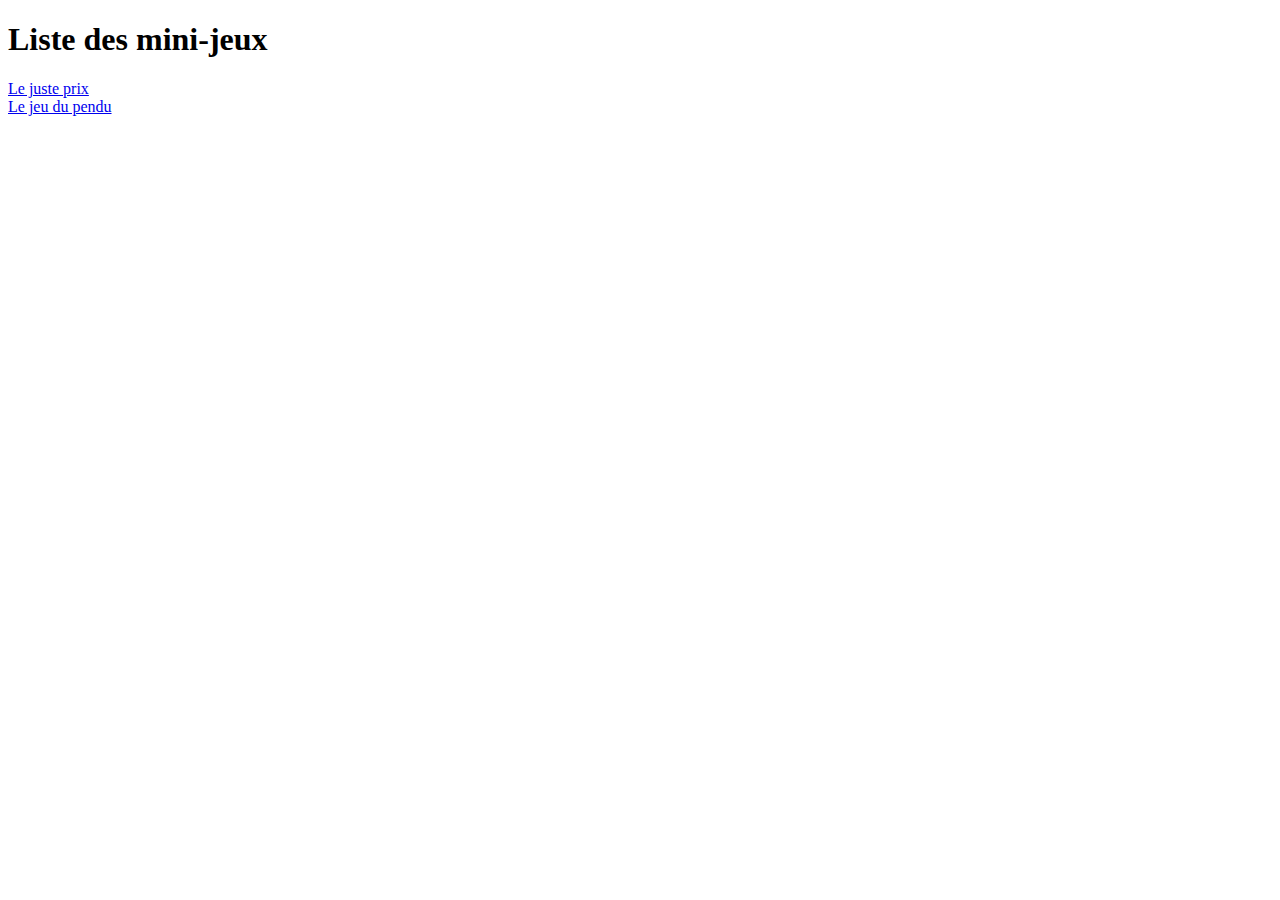
<file: index.html>
<!DOCTYPE html>
<html lang="fr">
<head>
    <meta charset="UTF-8">
    <meta http-equiv="X-UA-Compatible" content="IE=edge">
    <meta name="viewport" content="width=device-width, initial-scale=1.0">
    <title>Mini-Jeux Javascript</title>
</head>
<body>
    <h1>Liste des mini-jeux</h1>

    <div>
        <a href="JustePrix/justeprix.html">Le juste prix</a>
    </div>
    <div>
        <a href="Pendu/pendu.html">Le jeu du pendu</a>
    </div>
</body>
</html>
</file>
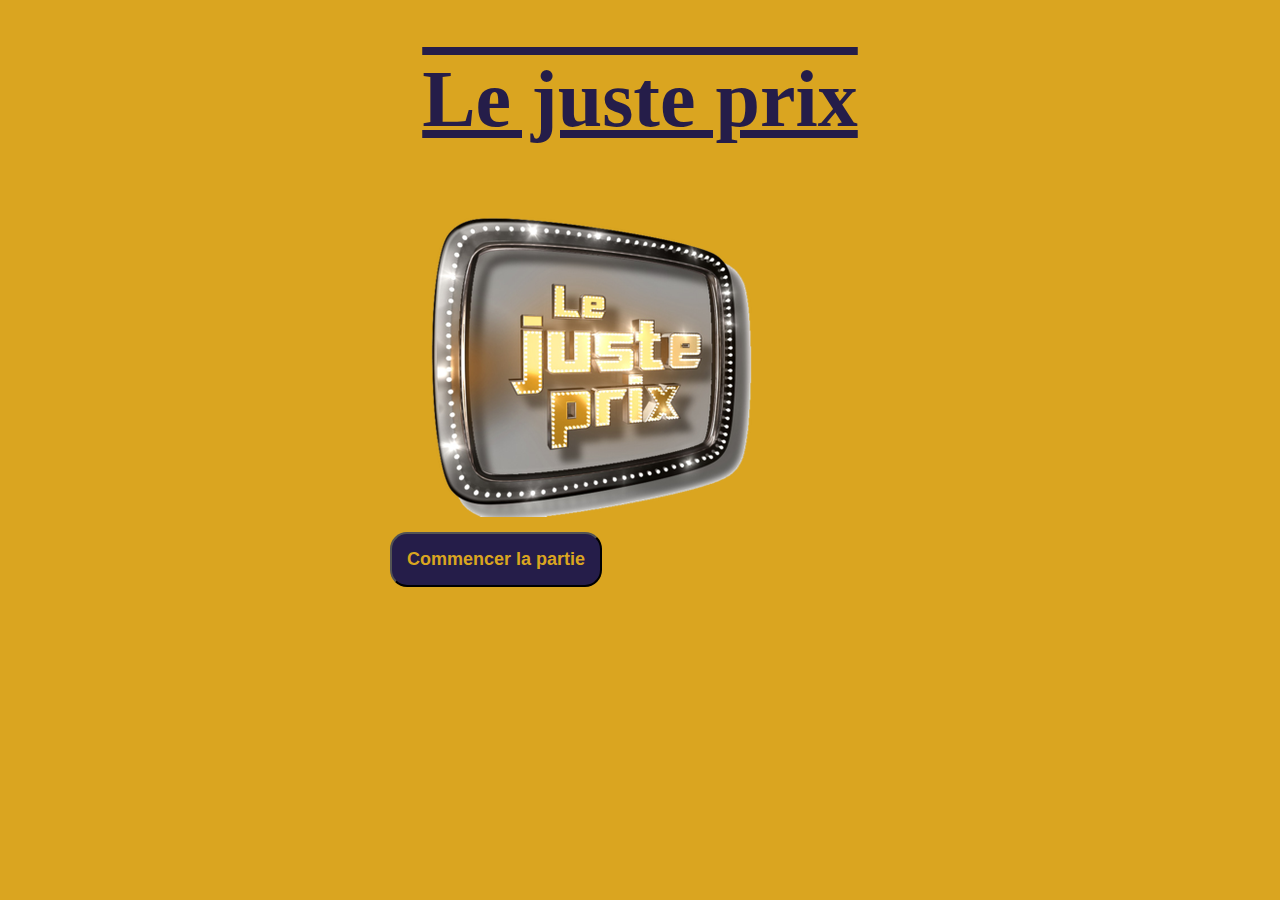
<file: JustePrix/justeprix.html>
<!DOCTYPE html>
<html lang="fr">
<head>
    <meta charset="UTF-8">
    <meta http-equiv="X-UA-Compatible" content="IE=edge">
    <meta name="viewport" content="width=device-width, initial-scale=1.0">
    <link rel="stylesheet" href="justeprix.css">
    <title>Le juste prix</title>
</head>
<body>

    
    <h1 class="JustePrixTitle">Le juste prix</h1>
        <div class="JustePrixImage">
            <img src="image/JustePrix.png" title="image du Juste Prix">
        </div>
    <button id="beginGame">Commencer la partie</button>


    <div id="GamePropalDiv">
        <label><p class="JustePrixPropal">Propositions :</p><input type="number" id="userPropalInput"></label>
        <button id="checkPropalButton">Go</button>
    </div>

    <div id="resultDiv">

    </div >

    <div id="compteARebours" class="reboursDiv">



    </div>

    <script src="justeprix.js"></script>
</body>
</html>
</file>
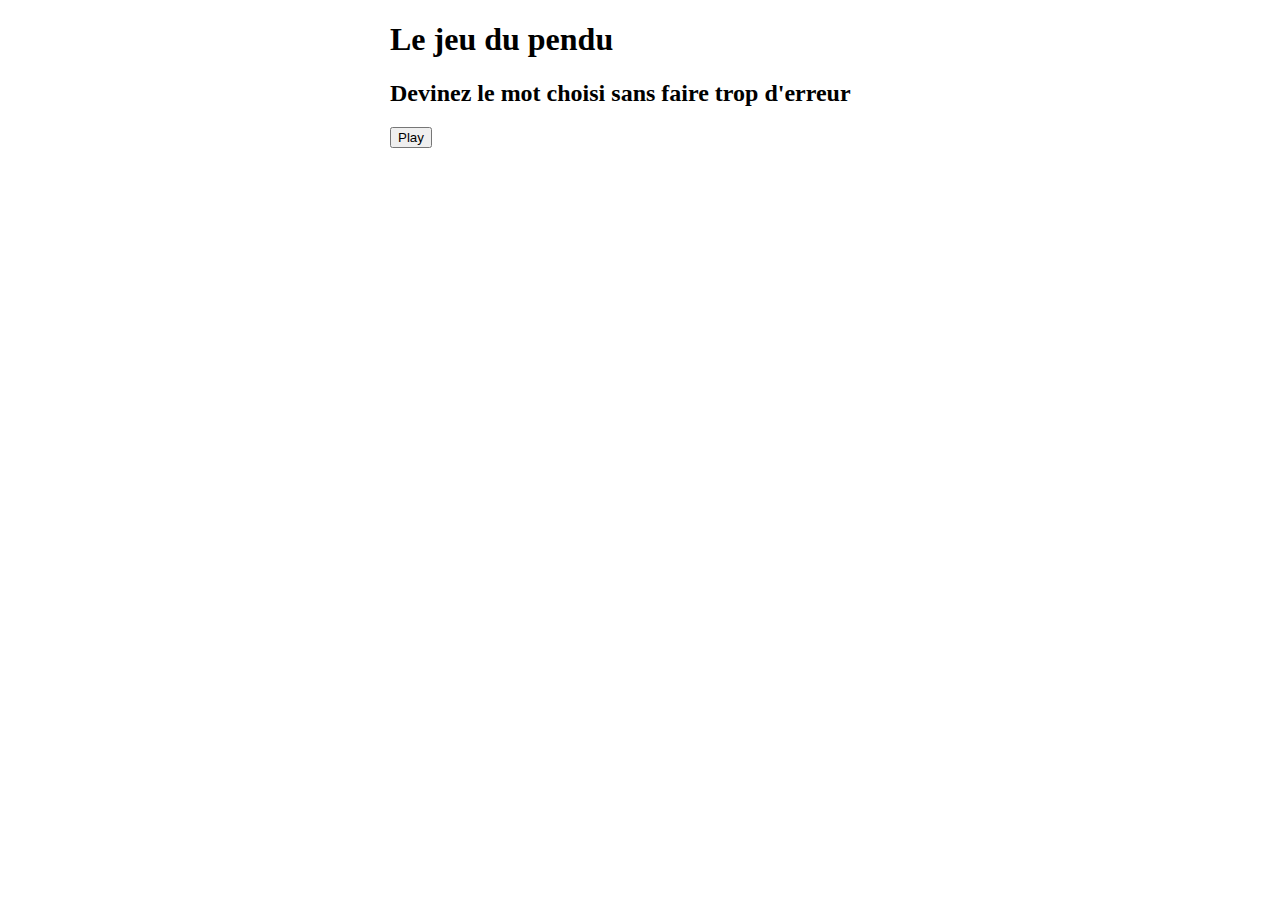
<file: Pendu/pendu.html>
<!DOCTYPE html>
<html lang="fr">
<head>
    <meta charset="UTF-8">
    <meta http-equiv="X-UA-Compatible" content="IE=edge">
    <meta name="viewport" content="width=device-width, initial-scale=1.0">
    <link rel="stylesheet" href="pendu.css"/>
    <title>Jeu du pendu</title>
</head>
<body>
    <main>
        <h1>Le jeu du pendu</h1>
        <h2>Devinez le mot choisi sans faire trop d'erreur</h2>
        
        <button id="beginGame">Play</button>
    
        <div id="wordToFindDiv"></div>
        <div id="KeyBoard"></div>
    </main>

    <script src="pendu.js"></script>
</body>
</html>
</file>
<file: JustePrix/justeprix.css>
body{
    max-width: 500px;
    margin:auto;
    background-color: goldenrod;
}

.JustePrixTitle{
    font-size: 80px;
    font-weight: bold;
    color: rgba(2, 2, 81, 0.84); 
    text-align: center;
    text-decoration: overline underline;
}
.JustePrixImage{
    width:350px;
    max-height:350px;
    padding: 15px;
    display: flex;
    justify-content: flex-end;
}

#beginGame{
    background-color: rgba(2, 2, 81, 0.84);
    padding: 15px;
    border-radius: 17px;
    font-size: 18px;
    font-weight: bold;
    color: goldenrod;
    display: flex;
}
.JustePrixPropal{
    font-size: 30px;
    font-weight: bold;
    color: rgba(2, 2, 81, 0.84);
}
#checkPropalButton{
    background-color: rgba(2, 2, 81, 0.84);
    padding: 5px;
    border-radius: 15px;
    color: goldenrod;
}

.reboursDiv{
    transition: 0.2s;
    font-size: 15px;
    display: inline-block;
}

.reboursDiv.cool{
    color: green;
}
.reboursDiv.warning{
    color: orange;
}
.reboursDiv.danger{
    color: red;
    animation : suspens 1s infinite;
}

#GamePropalDiv{
    display: none;
}
@keyframes suspens {
    0%, 100%{
        transform: rotate(0deg);
        font-size: 20px;
    }
    33%{
        transform: rotate(-30deg);
        font-size: 23px;

    }
    66%{
        transform: rotate(30deg);
        font-size: 23px;

    }
}
</file>
<file: Pendu/pendu.css>
main {
    max-width: 500px;
    margin:auto;
}

table{
    width: 100%;
    text-align:center;
    font-size:50px;
}

#KeyBoard{
    display: flex;
    flex-wrap: wrap;
    justify-content: center;
    margin-top: 30px;
}

#KeyBoard .letterKeyBoard{
    width: 50px;
    height: 30px;
    padding: 10px;
    text-align: center;
    border: 1px solid gray;
    margin: 2px;
}
</file>
